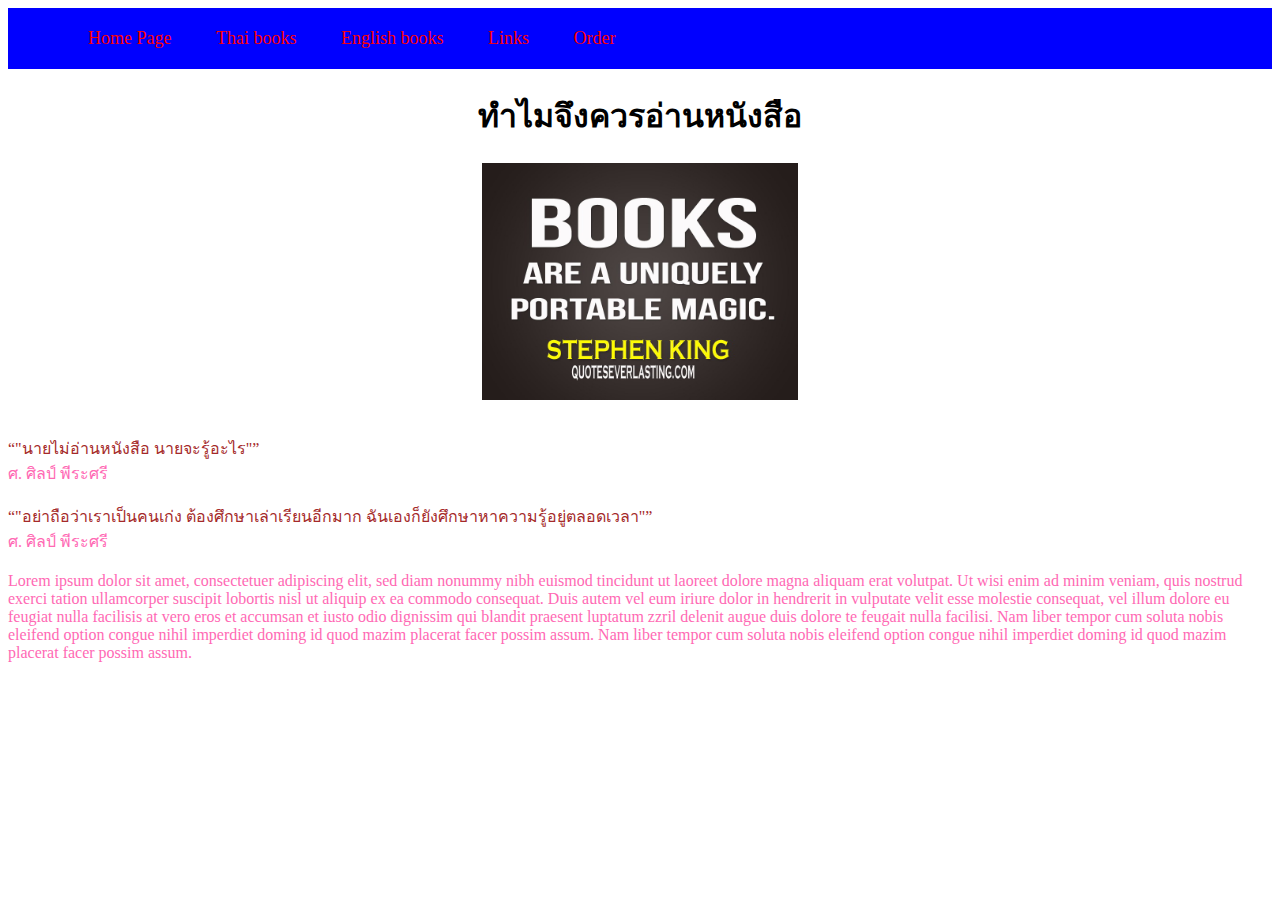
<file: Chatchon-midterm-2020/Index.html>
<!DOCTYPE html>
<html>
    <head>
        <meta charset="UTF-8">
        <link href="lib/style.css" rel="stylesheet">
        <title> Chatchon Chanpetch 613040021-5</title>
    </head>
    <body>
        <div class="navigate"> 
            <ul id="navbar">
                <a href="Index.html"> Home Page </a>
                <a href="thai-books.html"> Thai books </a>
                <a href="eng-books.html"> English books </a>
                <a href="links.html"> Links </a>
                <a href="order.html"> Order </a>
            </ul>
        </div>
        <h1> ทำไมจึงควรอ่านหนังสือ </h1>
        <img src="Images/books-are-magic.jpg" alt="Book are magic" id="bookaremagic">
        <br>
        <br>
        <q class="letbrown">"นายไม่อ่านหนังสือ นายจะรู้อะไร"</q>
        <p class="letpink">ศ. ศิลป์ พีระศรี</p>
        <br>
        <q class="letbrown">"อย่าถือว่าเราเป็นคนเก่ง ต้องศึกษาเล่าเรียนอีกมาก ฉันเองก็ยังศึกษาหาความรู้อยู่ตลอดเวลา"</q>
        <p class="letpink">ศ. ศิลป์ พีระศรี</p>
        <br>
        <p class="letpink">Lorem ipsum dolor sit amet, consectetuer adipiscing elit, sed diam nonummy nibh euismod tincidunt ut laoreet dolore magna aliquam erat volutpat. Ut wisi enim ad minim veniam, quis nostrud exerci tation ullamcorper suscipit lobortis nisl ut aliquip ex ea commodo consequat. Duis autem vel eum iriure dolor in hendrerit in vulputate velit esse molestie consequat, vel illum dolore eu feugiat nulla facilisis at vero eros et accumsan et iusto odio dignissim qui blandit praesent luptatum zzril delenit augue duis dolore te feugait nulla facilisi. Nam liber tempor cum soluta nobis eleifend option congue nihil imperdiet doming id quod mazim placerat facer possim assum. Nam liber tempor cum soluta nobis eleifend option congue nihil imperdiet doming id quod mazim placerat facer possim assum.</p>
        
        
    </body>
</html>
</file>
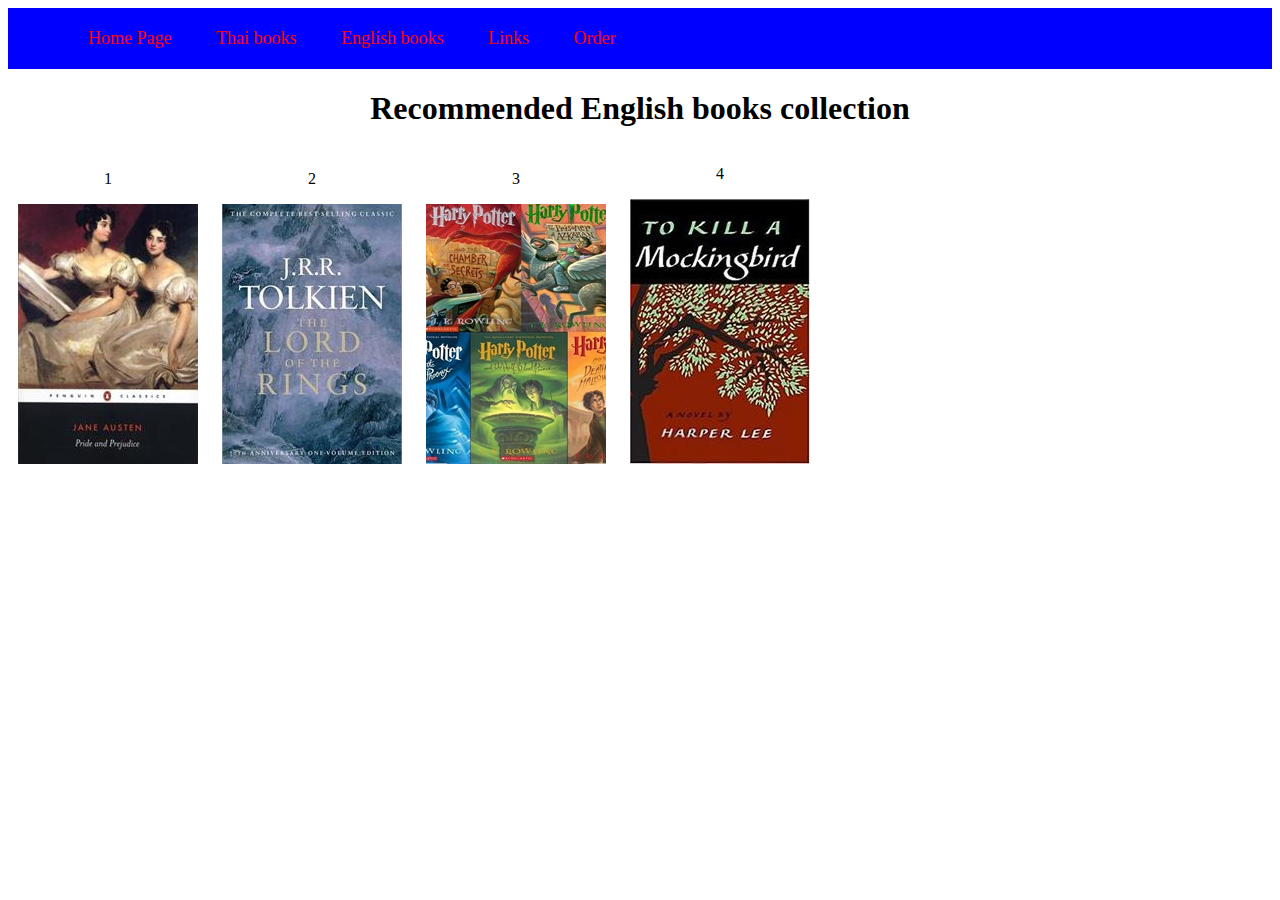
<file: Chatchon-midterm-2020/eng-books.html>
<!DOCTYPE html>
<html>
    <head>
        <meta charset="UTF-8">
        <link href="lib/style.css" rel="stylesheet">
        <title> Chatchon Chanpetch 613040021-5</title>
    </head>
    <body>
        <div class="navigate"> 
            <ul id="navbar">
                <a href="Index.html"> Home Page </a>
                <a href="thai-books.html"> Thai books </a>
                <a href="eng-books.html"> English books </a>
                <a href="links.html"> Links </a>
                <a href="order.html"> Order </a>
            </ul>
        </div>
        <h1> Recommended English books collection</h1>
        <div style="display: block; margin: auto;">
            <div class="block">
                <p> 1 </p>
                <img src="Images/pride.jpg" alt="Pride" id="pride">
            </div>
            <div class="block">
                <p> 2 </p>
                <img src="Images/the-lord.jpg" alt="The Lord" id="thelord">
            </div>
            <div class="block">
                <p> 3 </p>
                <img src="Images/harry.jpg" alt="Harry" id="harry">
            </div>
            <div class="block">
                <p> 4 </p>
                <img src="Images/to-kill.jpg" alt="To Kill" id="tokill">
            </div>
        </div>
    </body>
</html>
</file>
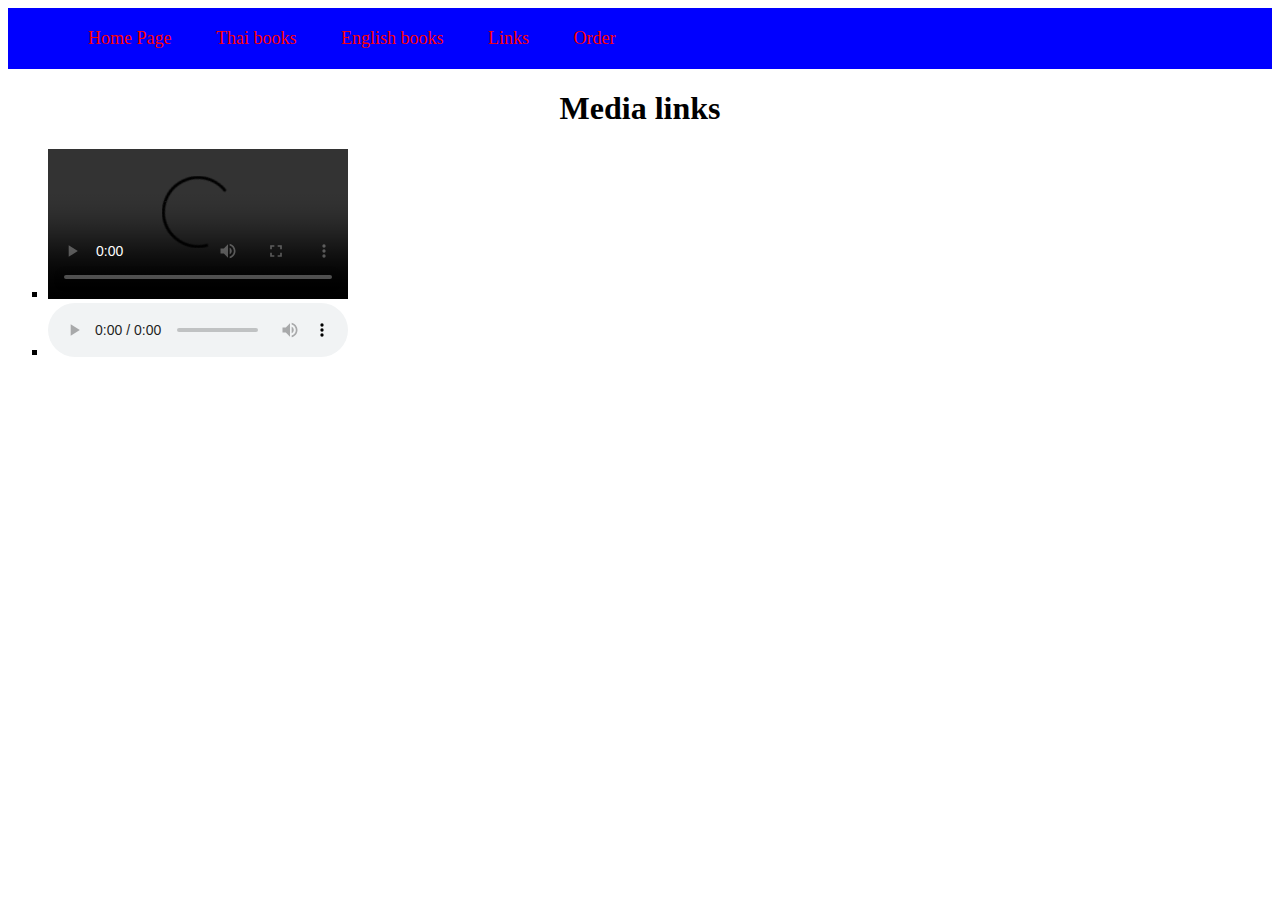
<file: Chatchon-midterm-2020/links.html>
<!DOCTYPE html>
<html>
    <head>
        <meta charset="UTF-8">
        <link href="lib/style.css" rel="stylesheet">
        <title> Chatchon Chanpetch 613040021-5</title>
    </head>
    <body>
        <div class="navigate"> 
            <ul id="navbar">
                <a href="Index.html"> Home Page </a>
                <a href="thai-books.html"> Thai books </a>
                <a href="eng-books.html"> English books </a>
                <a href="links.html"> Links </a>
                <a href="order.html"> Order </a>
            </ul>
        </div>
        <h1> Media links </h1>
        <ul id="medialist">
            <li>
                <video controls>
                    <source src="https://file-examples-com.github.io/uploads/2017/04/file_example_MP4_480_1_5MG.mp4 " type="video/mp4">
                </video>
                <br>
            </li>
            <li>
                <audio controls>
                    <source src="https://file-examples-com.github.io/uploads/2017/11/file_example_MP3_700KB.mp3 " type="audio/mp3">
                </audio>
            </li>
        </ul>

    </body>
</html>
</file>
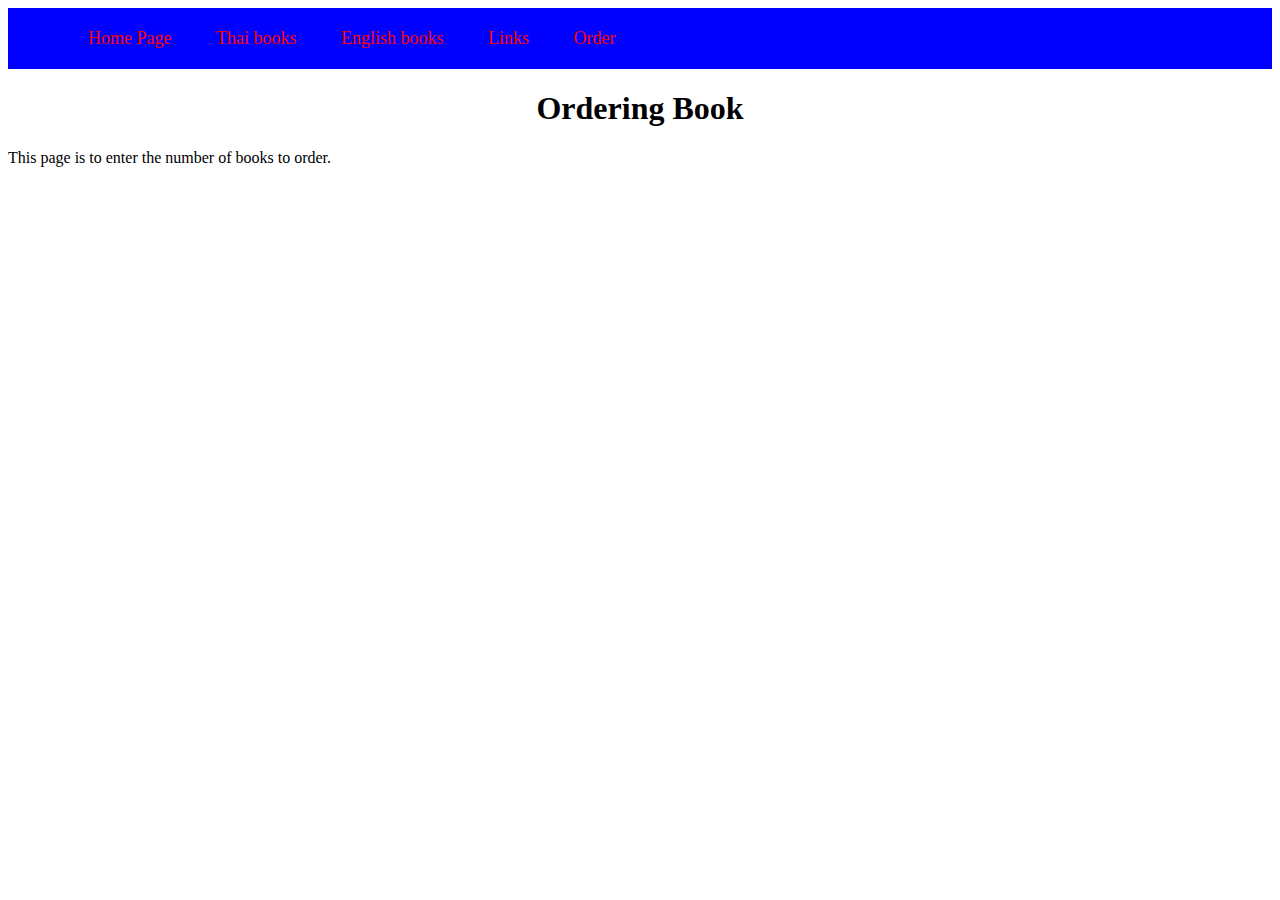
<file: Chatchon-midterm-2020/order.html>
<!DOCTYPE html>
<html>
    <head>
        <meta charset="UTF-8">
        <link href="lib/style.css" rel="stylesheet">
        <title> Chatchon Chanpetch 613040021-5</title>
    </head>
    <body>
        <div class="navigate"> 
            <ul id="navbar">
                <a href="Index.html"> Home Page </a>
                <a href="thai-books.html"> Thai books </a>
                <a href="eng-books.html"> English books </a>
                <a href="links.html"> Links </a>
                <a href="order.html"> Order </a>
            </ul>
        </div>
        <h1> Ordering Book</h1>
        <p> This page is to enter the number of books to order.</p>

    </body>
</html>
</file>
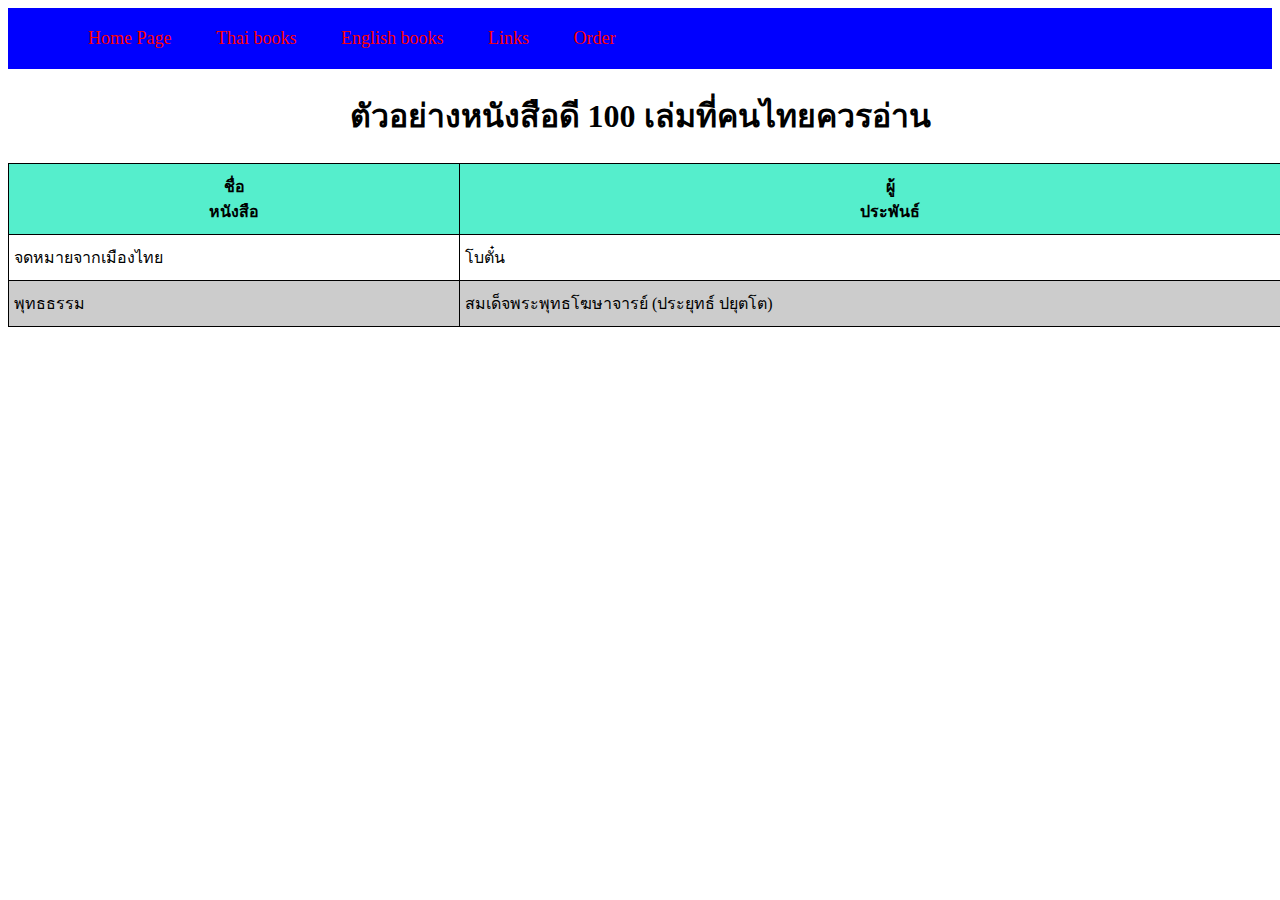
<file: Chatchon-midterm-2020/thai-books.html>
<!DOCTYPE html>
<html>
    <head>
        <meta charset="UTF-8">
        <link href="lib/style.css" rel="stylesheet">
        <title> Chatchon Chanpetch 613040021-5</title>
    </head>
    <body>
        <div class="navigate"> 
            <ul id="navbar">
                <a href="Index.html"> Home Page </a>
                <a href="thai-books.html"> Thai books </a>
                <a href="eng-books.html"> English books </a>
                <a href="links.html"> Links </a>
                <a href="order.html"> Order </a>
            </ul>
        </div>
        <h1> ตัวอย่างหนังสือดี 100 เล่มที่คนไทยควรอ่าน</h1>
        <table>
            <tr id="headrow">
                <th id = "namecol"> ชื่อหนังสือ </th>
                <th id = "authorcol"> ผู้ประพันธ์ </th>
                <th> หมวดหมู่ </th>
                <th> ราคา </th>
            </tr>
            <tr>
                <td> จดหมายจากเมืองไทย </td>
                <td> โบตั๋น </td>
                <td> นิยาย </td>
                <td class="textright"> 99.99 </td>
                
            </tr>
            <tr>
                <td> พุทธธรรม</td>
                <td> สมเด็จพระพุทธโฆษาจารย์ (ประยุทธ์ ปยุตโต)</td>
                <td> ศาสนา </td>
                <td class="textright"> 333.33</td>
            </tr>
        </table>

    </body>
</html>
</file>
<file: Chatchon-midterm-2020/lib/style.css>
@media only screen and (orientation: landscape) {
    #medialist {
        list-style: square;
    }
    .block {
        text-align: center;
        display: inline-block;
        padding-left: 10px;
        padding-right: 10px;
        margin: 0 auto;
    }

    table, tr, th, td {
        border: 1px solid black;
        border-collapse: collapse;
        margin: auto;
        padding-top: 10px;
        padding-bottom: 10px;
    }

    th {
        background-color: #55eecc;
        padding-left: 100px;
        padding-right: 100px;
        font-weight: bold;
        text-align: center;
    }

    td {
        padding-left: 5px;
    }

     #namecol {
        padding-left: 200px; 
        padding-right: 200px;
     }

     #authorcol {
        padding-left: 400px; 
        padding-right: 400px;
     }

    .textright {
        padding-right: 5px;
        text-align: right;
    }
    
    tr:nth-child(odd) {
        background-color: #cccccc;
    }

    h1 {
        text-align: center;
    }

    #bookaremagic {
        display: block;
        width: 25%;
        height: 25%;
        margin: 0 auto;
    }

    .letbrown {
        color: brown;
        margin: 0;
    }

    .letpink {
        color: hotpink;
        margin: 0;
    }


    #navbar {
        list-style-type: none;
        display: inline;
    }
    .navigate {
        padding: 20px;
        background-color: blue;
    }

    .navigate a {
        padding: 20px;
        font-size: large;
        color: red; 
        text-decoration: none;
    }

    .navigate a:hover {
        padding-left: 5px;
        padding-right: 5px;
        padding: 20px;
        background-color: pink;
        
    }

    .navigate a:visited {
        color: green;
    }

}

@media only screen and (min-width:600px) {

    #medialist {
        list-style: square;
    }
    .block {
        text-align: center;
        display: inline-block;
        padding-left: 10px;
        padding-right: 10px;
        margin: 0 auto;
    }

    table, tr, th, td {
        border: 1px solid black;
        border-collapse: collapse;
        margin: auto;
        padding-top: 10px;
        padding-bottom: 10px;
    }

    th {
        background-color: #55eecc;
        padding-left: 100px;
        padding-right: 100px;
        font-weight: bold;
        text-align: center;
    }

    td {
        padding-left: 5px;
    }

    .textright {
        padding-right: 5px;
        text-align: right;
    }
    
    tr:nth-child(odd) {
        background-color: #cccccc;
    }
    
    h1 {
        text-align: center;
    }
    
    #bookaremagic {
        display: block;
        width: 25%;
        height: 25%;
        margin: 0 auto;
    }
    
    .letbrown {
        color: brown;
        margin: 0;
    }
    
    .letpink {
        color: hotpink;
        margin: 0;
    }
    
    
    #navbar {
        list-style-type: none;
        display: inline;
    }
    .navigate {
        padding: 20px;
        background-color: blue;
    }
    
    .navigate a {
        padding: 20px;
        font-size: large;
        color: red; 
        text-decoration: none;
    }
    
    .navigate a:hover {
        padding-left: 5px;
        padding-right: 5px;
        padding: 20px;
        background-color: pink; 
    }
    
    .navigate a:visited {
        color: green;
    }
    
}

@media only screen and (max-width:600px) {

    #medialist {
        list-style: square;
    }
    .block {
        text-align: center;
        display: inline-block;
        padding-left: 10px;
        padding-right: 10px;
        margin: 0 auto;
    }

    table, tr, th, td {
        border: 1px solid black;
        border-collapse: collapse;
        margin: auto;
        padding-top: 10px;
        padding-bottom: 10px;
    }

    th {
        background-color: #55eecc;
        font-weight: bold;
        text-align: center;
    }

    td {
        padding-left: 5px;
    }

    .textright {
        padding-right: 5px;
        text-align: right;
    }
    
    tr:nth-child(odd) {
        background-color: #cccccc;
    }

    h1 {
        text-align: center;
    }

    #bookaremagic {
        display: block;
        width: 25%;
        height: 25%;
        margin: 0 auto;
    }

    .letbrown {
        color: brown;
        margin: 0;
    }

    .letpink {
        color: hotpink;
        margin: 0;
    }


    #navbar {
        list-style-type: none;
        display: inline;
    }
    .navigate {
        padding: 20px;
        background-color: blue;
    }

    .navigate a {
        padding: 20px;
        font-size: large;
        color: red; 
        text-decoration: none;
    }

    .navigate a:hover {
        padding-left: 5px;
        padding-right: 5px;
        padding: 20px;
        background-color: pink; 
    }

    .navigate a:visited {
        color: green;
    }

}
</file>
